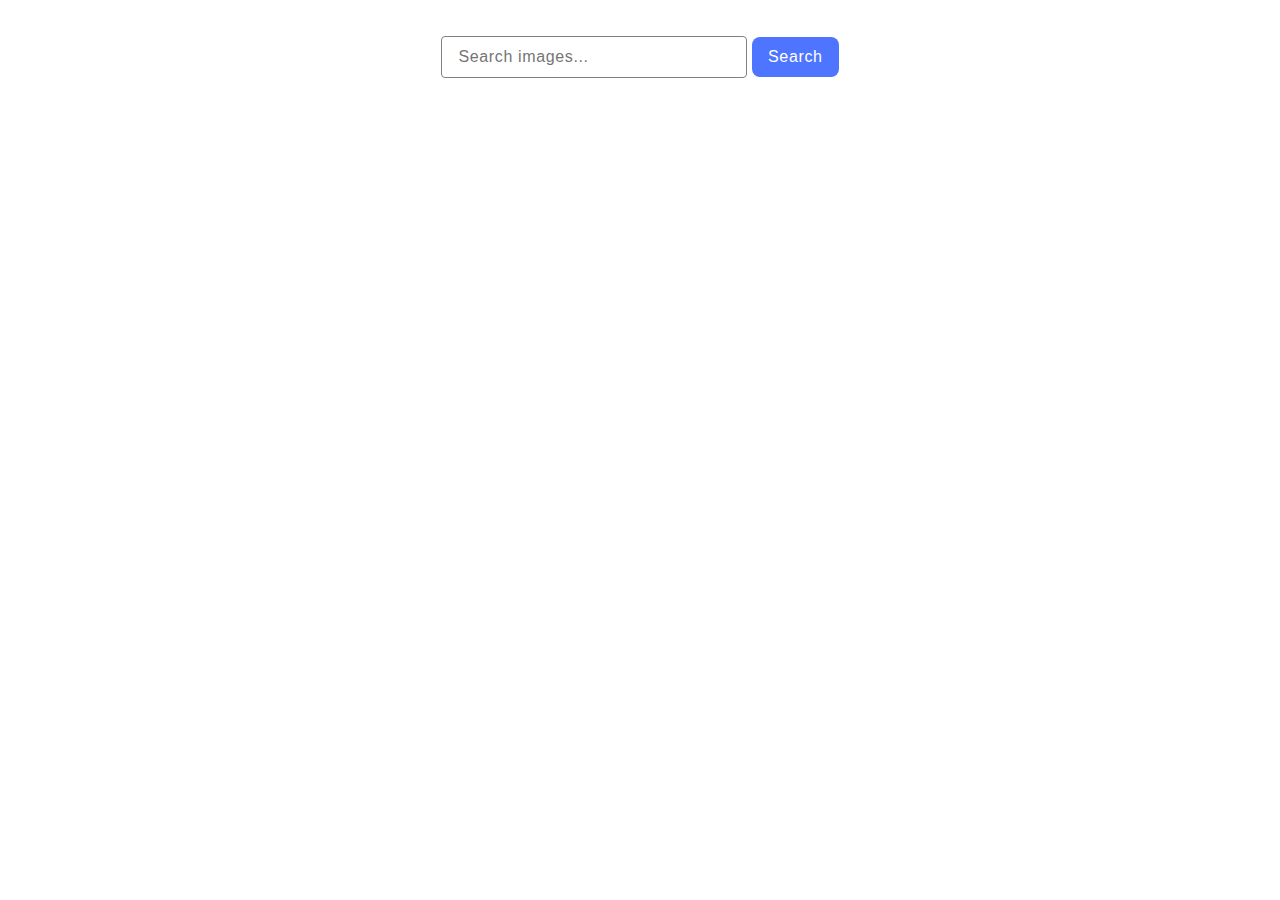
<file: src/index.html>
<!DOCTYPE html>
<html lang="en">
  <head>
    <meta charset="UTF-8" />
    <link rel="icon" type="image/svg+xml" href="/favicon.svg" />
    <meta name="viewport" content="width=device-width, initial-scale=1.0" />
    <title>Vanilla App Template</title>
    <link rel="stylesheet" href="./css/styles.css" />
  </head>
  <body>

            <div class="container">
              <form action="" class="form">
                <label class="input" for="input"><input type="text" name="input" placeholder="Search images..." /></label>
                <button class="btn" type="submit">Search</button>
              </form>
              
              <span class="loader hidden"></span>
              <ul class="gallery"></ul>
            </div>

                <div>
                  <button type="button" class="load-more-btn hidden" data-action="load-more">
                    <span class="label">Load more</span>
                    <span class="loader hidden"></span>
                  </button>
                </div>

    <script type="module" src="./main.js"></script>

  </body>
</html>
</file>
<file: src/css/styles.css>
body,
input {
    color: #808080;
    font-size: 16px;
    font-style: normal;
    line-height: 1.5;
    letter-spacing: 0.04em;
}

li {
    list-style-type: none;
}

.container {
    display: flex;
    flex-direction: column;
    gap: 10px;
    justify-content: center;
    align-items: center;
    margin-top: 36px;
}

input {
    width: 272px;
    padding: 8px 16px;
    border-radius: 4px;
    border: 1px solid #808080;
}

input:hover {
    border-radius: 4px;
    border: 1px solid #000;
}

input:focus {
    border: 1px solid #4e75ff;
}

.btn {
    color: #fff;
    font-weight: 500;
    padding: 8px 16px;
    line-height: 1.5;
    font-size: 16px;
    letter-spacing: 0.04em;
    border-radius: 8px;
    background-color: #4e75ff;
    border: none;
    cursor: pointer;
}

.btn:hover {
    background-color: #6c8cff;
}

.load-more-btn {
    color: #fff;
    font-weight: 500;
    padding: 8px 16px;
    line-height: 1.5;
    font-size: 16px;
    letter-spacing: 0.04em;
    border-radius: 8px;
    background-color: #4e75ff;
    border: none;
    cursor: pointer;
    display: block;
    margin-left: auto;
    margin-right: auto;
}

.load-more-btn:hover {
    background-color: #6c8cff;
}

.gallery {
    display: flex;
    flex-wrap: wrap;
    gap: 24px;
    justify-content: center;
}

.gallery-item {
    list-style: none;
}

.gallery-image {
    width: 360px;
    height: 200px;
}

.loader {
    width: 48px;
    height: 48px;
    border-radius: 50%;
    position: relative;
    animation: rotate 1s linear infinite
}

.loader::before,
.loader::after {
    content: "";
    box-sizing: border-box;
    position: absolute;
    inset: 0px;
    border-radius: 50%;
    border: 5px solid #FFF;
    animation: prixClipFix 2s linear infinite;
}

.loader::after {
    inset: 8px;
    transform: rotate3d(90, 90, 0, 180deg);
    border-color: #FF3D00;
}

@keyframes rotate {
    0% {
        transform: rotate(0deg)
    }

    100% {
        transform: rotate(360deg)
    }
}

@keyframes prixClipFix {
    0% {
        clip-path: polygon(50% 50%, 0 0, 0 0, 0 0, 0 0, 0 0)
    }

    50% {
        clip-path: polygon(50% 50%, 0 0, 100% 0, 100% 0, 100% 0, 100% 0)
    }

    75%,
    100% {
        clip-path: polygon(50% 50%, 0 0, 100% 0, 100% 100%, 100% 100%, 100% 100%)
    }
}

.hidden {
    display: none;
}
</file>
